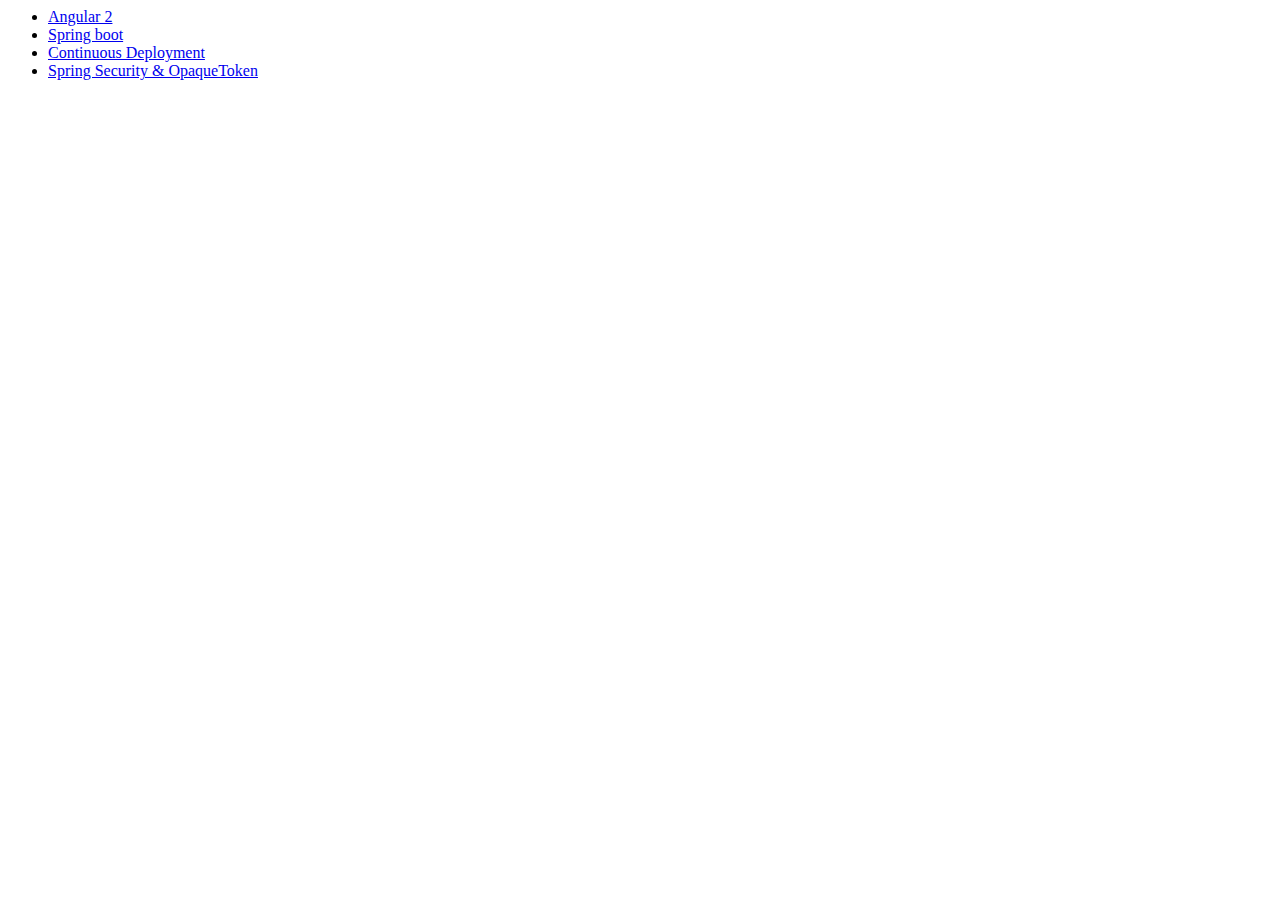
<file: index.html>
<html>
	<body>
		<ul>
			<li><a href="./angular2/index.html">Angular 2</a></li>
			<li><a href="./spring-boot/index.html">Spring boot</a></li>
			<li><a href="./continuous-deployment/index.html">Continuous Deployment</a></li>
			<li><a href="./spring-security-opaqueToken/index.html">Spring Security &amp; OpaqueToken</a></li>
		</ul>
	</body>
</html>
</file>
